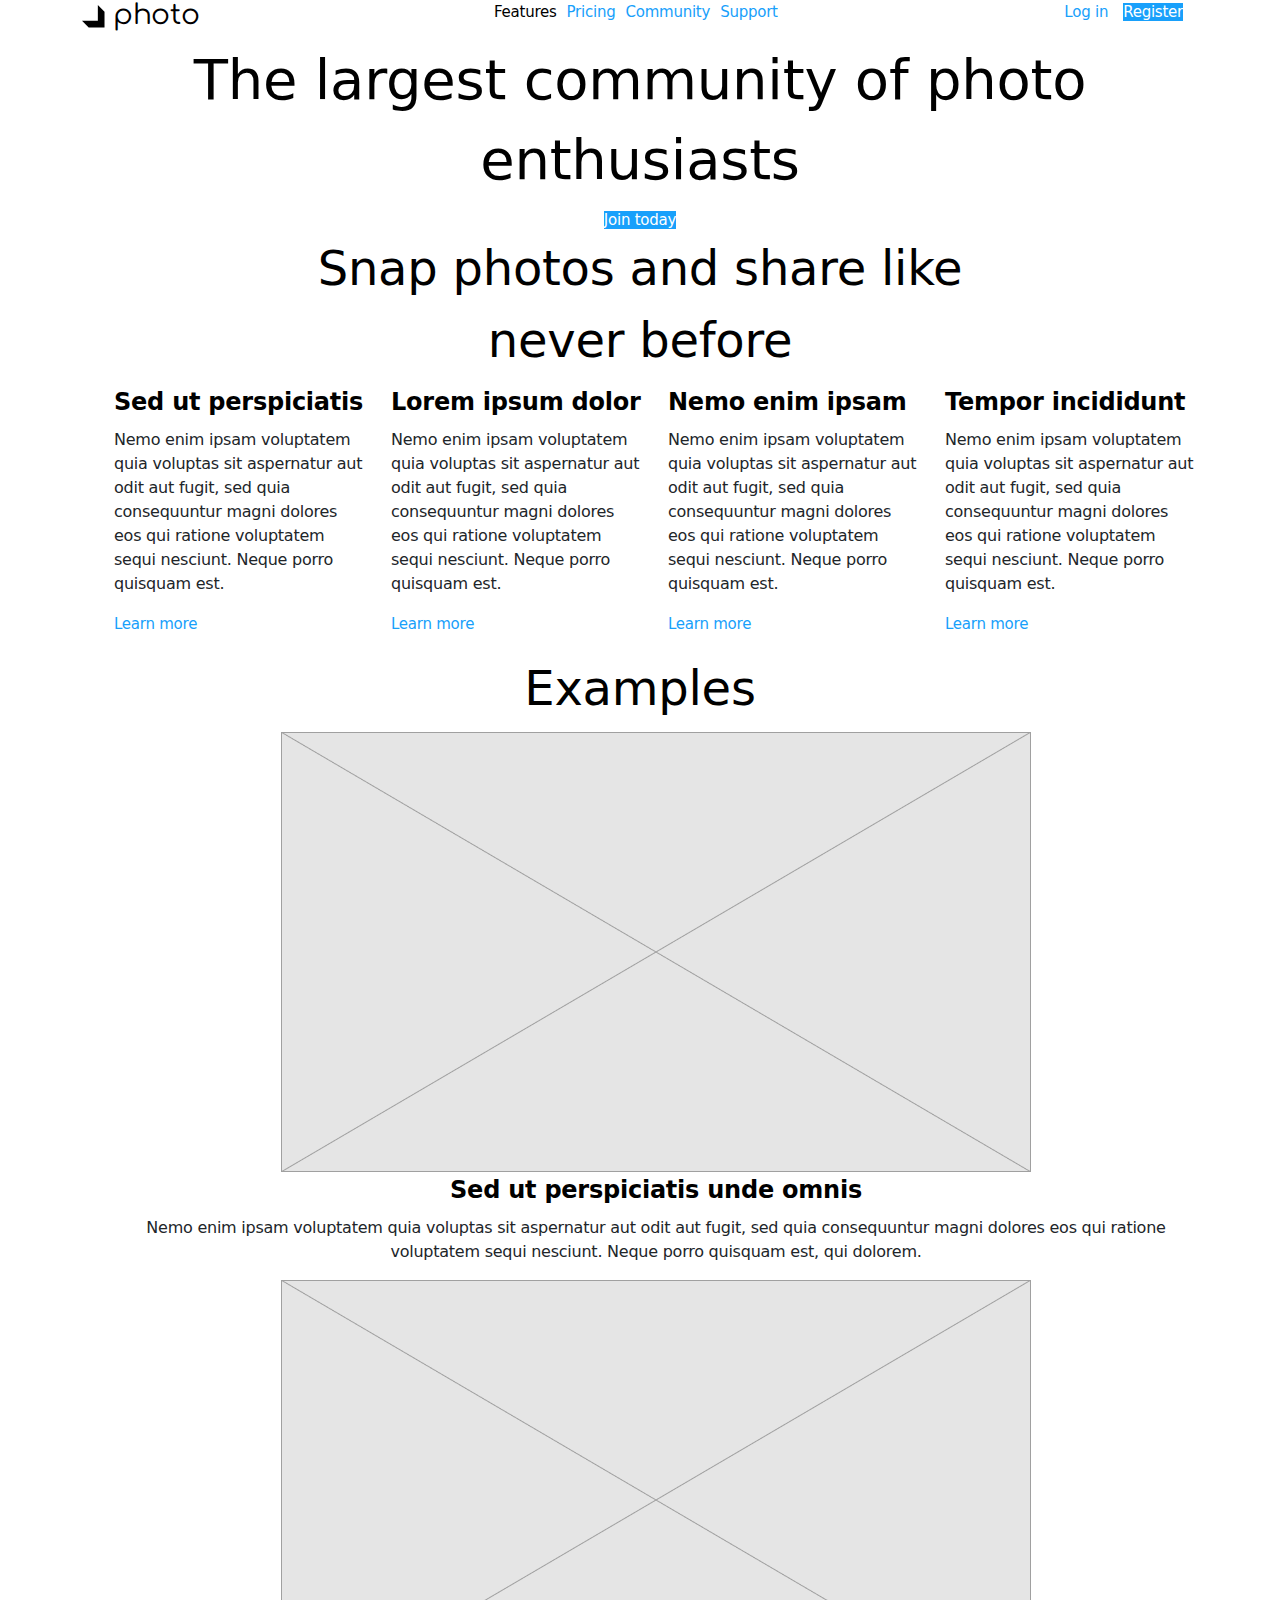
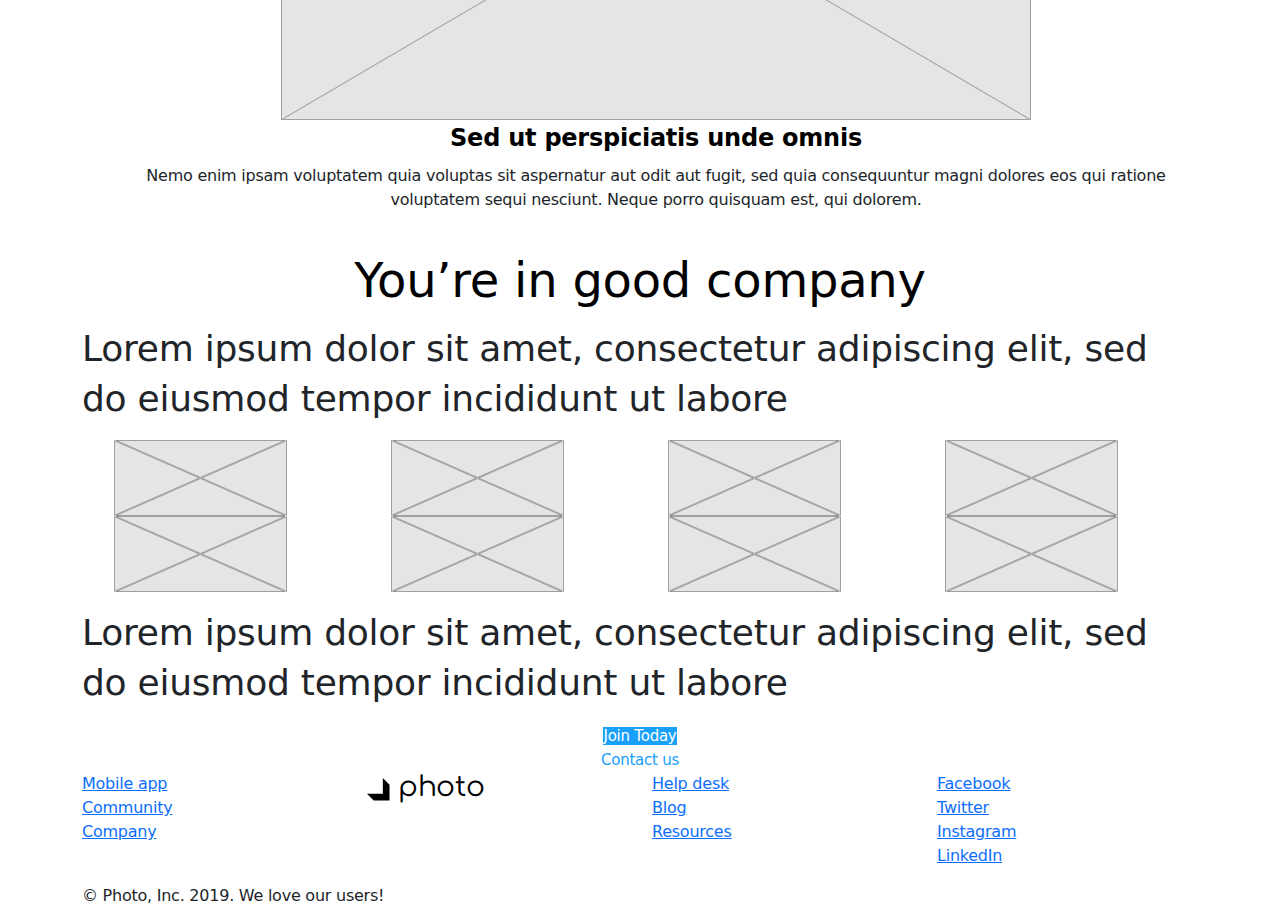
<file: index.html>
<!DOCTYPE html>
<html lang="en">
  <head>
    <meta charset="UTF-8" />
    <meta name="viewport" content="width=device-width, initial-scale=1.0" />
    <title>Photo app</title>
    <link rel="stylesheet" href="./css/styles.css" />
    <link rel="preconnect" href="https://fonts.googleapis.com" />
    <link rel="preconnect" href="https://fonts.gstatic.com" crossorigin />
    <link rel="stylesheet" href="	https://cdn.jsdelivr.net/npm/bootstrap@5.2.3/dist/css/bootstrap.min.css">
    <link
      href="https://fonts.googleapis.com/css2?family=Comfortaa&family=Montserrat:wght@400;500;700&family=Playfair+Display&display=swap"
      rel="stylesheet"
    />
  </head>
  <body>
    <!-- Шапка сайта -->
    <header>
      <div class="container">
          <nav>
            <div class="row">
              <div class="col-lg-4">
                <a href="./index.html" class="logo">
                  <img src="./images/logo.svg" alt="Логотип компании" />
                  photo
                </a>
              </div>
              <div class="col-lg-4">
                <ul class="site-nav list d-flex">
                  <li><a href="" class="link current">Features</a></li>
                  <li><a href="" class="link">Pricing</a></li>
                  <li><a href="./Community.html" class="link">Community</a></li>
                  <li><a href="" class="link">Support</a></li>
                </ul>
              </div>         
              <div class="col-lg-4">
                <ul class="auth-nav list d-flex justify-content-end">
                  <li><a href="" class="button secondary">Log in</a></li>
                  <li><a href="" class="button primary">Register</a></li>
                </ul>
              </div>  
            
          </div>
        </nav>        
      </div>
      
    </header>

    <main>
      <!-- Герой -->
      <section>
        <div class="container text-center">
          <h1 class="hero-title">The largest community of photo enthusiasts</h1>
          <a href="" class="button primary">Join today</a>
        </div>
        
      </section>

      <!-- Преимущества -->
      <section class="section">
        <div class="container">
          <h2 class="section-title">
            Snap photos and share like <br />never before
          </h2>
          <ul class="feature-list list row">
            <li class="col-lg-3">
              <h3 class="title">Sed ut perspiciatis</h3>
              <p>
                Nemo enim ipsam voluptatem quia voluptas sit aspernatur aut odit
                aut fugit, sed quia consequuntur magni dolores eos qui ratione
                voluptatem sequi nesciunt. Neque porro quisquam est.
              </p>
              <a href="" class="button secondary">Learn more</a>
            </li>
            <li class="col-lg-3">
              <h3 class="title">Lorem ipsum dolor</h3>
              <p>
                Nemo enim ipsam voluptatem quia voluptas sit aspernatur aut odit
                aut fugit, sed quia consequuntur magni dolores eos qui ratione
                voluptatem sequi nesciunt. Neque porro quisquam est.
              </p>
              <a href="" class="button secondary">Learn more</a>
            </li>
            <li class="col-lg-3">
              <h3 class="title">Nemo enim ipsam</h3>
              <p>
                Nemo enim ipsam voluptatem quia voluptas sit aspernatur aut odit
                aut fugit, sed quia consequuntur magni dolores eos qui ratione
                voluptatem sequi nesciunt. Neque porro quisquam est.
              </p>
              <a href="" class="button secondary">Learn more</a>
            </li>
            <li class="col-lg-3">
              <h3 class="title">Tempor incididunt</h3>
              <p>
                Nemo enim ipsam voluptatem quia voluptas sit aspernatur aut odit
                aut fugit, sed quia consequuntur magni dolores eos qui ratione
                voluptatem sequi nesciunt. Neque porro quisquam est.
              </p>
              <a href="" class="button secondary">Learn more</a>
            </li>
          </ul>
        </div>
        
      </section>
      
      <!-- Примеры работ -->
      <section class="section">
        <div class="container">
          <h2 class="section-title">Examples</h2>

          <ul class="work-list list d-flex flex-column">
            <li>
              <img src="./images/placeholder.png" alt="Зимний лес" max-width="750px" />
              <h3 class="title">Sed ut perspiciatis unde omnis</h3>
              <p>
                Nemo enim ipsam voluptatem quia voluptas sit aspernatur aut odit
                aut fugit, sed quia consequuntur magni dolores eos qui ratione
                voluptatem sequi nesciunt. Neque porro quisquam est, qui dolorem.
              </p>
            </li>
            <li>
              <img src="./images/placeholder.png" alt="Поле" max-width="750px" />
              <h3 class="title">Sed ut perspiciatis unde omnis</h3>
              <p>
                Nemo enim ipsam voluptatem quia voluptas sit aspernatur aut odit
                aut fugit, sed quia consequuntur magni dolores eos qui ratione
                voluptatem sequi nesciunt. Neque porro quisquam est, qui dolorem.
              </p>
            </li>
          </ul>
        </div>
        
      </section>

      <!-- Testimonials -->
      <section>
        <div class="container">
          <h2 class="section-title">You’re in good company</h2>
          <p class="section-description">
            Lorem ipsum dolor sit amet, consectetur adipiscing elit, sed do
            eiusmod tempor incididunt ut labore
          </p>
  
          <ul class="list row">
            <li class="col-lg-3">
              <a href="">
                <img src="./images/icon.svg" alt="Логотип компании"/>
              </a>
            </li>
            <li class="col-lg-3">
              <a href=""
                ><img src="./images/icon.svg" alt="Логотип компании"
              /></a>
            </li>
            <li class="col-lg-3">
              <a href=""
                ><img src="./images/icon.svg" alt="Логотип компании"
              /></a>
            </li>
            <li class="col-lg-3">
              <a href=""
                ><img src="./images/icon.svg" alt="Логотип компании"
              /></a>
            </li>
            <li class="col-lg-3">
              <a href=""
                ><img src="./images/icon.svg" alt="Логотип компании"
              /></a>
            </li>
            <li class="col-lg-3">
              <a href=""
                ><img src="./images/icon.svg" alt="Логотип компании"
              /></a>
            </li>
            <li class="col-lg-3">
              <a href=""
                ><img src="./images/icon.svg" alt="Логотип компании"
              /></a>
            </li>
            <li class="col-lg-3">
              <a href=""
                ><img src="./images/icon.svg" alt="Логотип компании"
              /></a>
            </li>
          </ul>
        </div>       
      </section>

      <!-- signup -->
      <section>
        <div class="container">
          <p class="section-description">
            Lorem ipsum dolor sit amet, consectetur adipiscing elit, sed do
            eiusmod tempor incididunt ut labore
          </p>

          <!-- 😂 я не джин 🐷 -->
          <div class="text-center">            
            <a href="" class="button primary">Join Today</a>
            <br>
            <a href="" class="button secondary">Contact us</a>
          </div>
        </div>        
      </section>
    </main>

    <!-- Футер -->
    <footer>
      <div class="container">
        <div class="row">
          <ul class="list col-lg-3">
            <li><a href="">Mobile app</a></li>
            <li><a href="">Community</a></li>
            <li><a href="">Company</a></li>
          </ul>

          <a href="./index.html" class="logo col-lg-3">
            <img src="./images/logo.svg" alt="Логотип компании" />
            photo
          </a>

          <ul class="list col-lg-3">
            <li><a href="">Help desk</a></li>
            <li><a href="">Blog</a></li>
            <li><a href="">Resources</a></li>
          </ul>

          <ul class="list col-lg-3">
            <li><a href="" aria-label="Ссылка на Facebook">Facebook</a></li>
            <li><a href="" aria-label="Ссылка на Twitter">Twitter</a></li>
            <li><a href="" aria-label="Ссылка на Instagram">Instagram</a></li>
            <li><a href="" aria-label="Ссылка на LinkedIn">LinkedIn</a></li>
          </ul>
        </div>
        

        <p>&#169; Photo, Inc. 2019. We love our users!</p>
      </div>
      
    </footer>
  </body>
</html>
</file>
<file: css/styles.css>
/* цвет основного тексту #000000 */
/* цвет вторичного текста rgba(0,0,0,0.8); */
/* белый FFFFFF */
/* Акцент #18A0FB */
/* Вторичный цвет фона #F5F5F5 */

:root{
    --primary-text-color: rgba(0,0,0,0.8);
    --title-text-color: #000000;
    --accent-color: #18A0FB;
    --primary-white-color: #FFFFFF;
}
body{
    background-color: var(--primary-white-color);
    color: var(--primary-text-color);

    font-family: Montserrat, sans-serif;
    letter-spacing: -0.015em;
    font-size: 18px;
    line-height: 1.67;
}

.list{
 list-style: none;
}

.logo{
    color: var(--title-text-color);
    font-family: Comfortaa, cursive;

    font-size: 28px;
    line-height: 1.14;
    text-decoration: none;

}

.logo:hover{
    color: var(--accent-color);
}


/* Site nav */

.site-nav .link {
    color: var(--accent-color);

    font-weight: 500;
    font-size: 15px;
    line-height: 1.2;
    text-decoration: none;
}
.site-nav li{
    margin-right: 10px;
}
.auth-nav li{
    margin-right: 15px;
}

.site-nav .link:hover,
.site-nav .link:focus{
    color: var(--title-text-color);
}

.site-nav .link.current {
    color: var(--title-text-color);
}

/* Hero */

.hero-title{
    color: var(--title-text-color);

    font-weight: 400;
    font-size: 56px;
    line-height: 1.43;
    text-align: center;
}

/* Section */

.section-title{
    color: var(--title-text-color);

    font-weight: 400;
    font-size: 48px;
    line-height: 1.5;
    text-align: center;
}

.section-description{
    font-size: 36px;
    line-height: 1.39;
}

/* Features i Examples*/
.feature-list .title,
.work-list .title{
    color: var(--title-text-color);

    font-weight: 700;
    font-size: 24px;
    line-height: 1.5;
}
.work-list{
    text-align: center;
}

.feature-list .link{
    color: var(--accent-color);
}




/* Button */

.button {
    color: var(--title-text-color);
    background-color: var(--primary-white-color) ;

    font-weight: 500;
    
    font-size: 15px;
    line-height: 1.2;

    text-decoration: none;
}

.button.primary{
    background-color: var(--accent-color);
    color: var(--primary-white-color);
}

.button.secondary{
    background-color: var(--primary-white-color);
    color: var(--accent-color);
}
</file>
